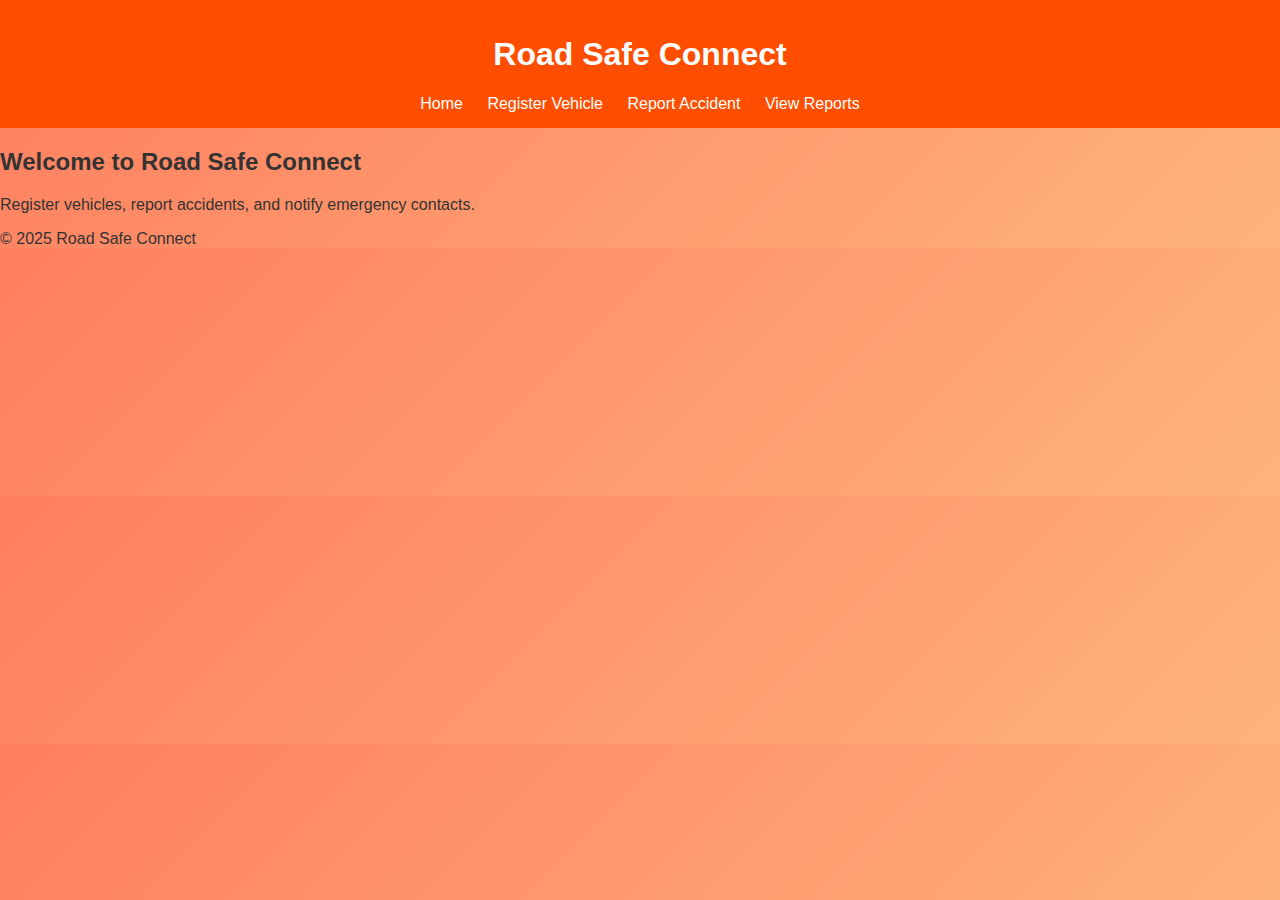
<file: index.html>
<!DOCTYPE html>
<html lang="en">
<head>
  <meta charset="UTF-8">
  <meta name="viewport" content="width=device-width, initial-scale=1.0">
  <title>Road Safe Connect</title>
  <link rel="stylesheet" href="style.css">
</head>
<body>
  <header>
    <h1>Road Safe Connect</h1>
    <nav>
      <a href="index.html">Home</a>
      <a href="register.html">Register Vehicle</a>
      <a href="report.html">Report Accident</a>
      <a href="reports.html">View Reports</a>
    </nav>
  </header>

  <main>
    <section>
      <h2>Welcome to Road Safe Connect</h2>
      <p>Register vehicles, report accidents, and notify emergency contacts.</p>
    </section>
  </main>

  <footer>
    © 2025 Road Safe Connect
  </footer>
</body>
</html>
</file>
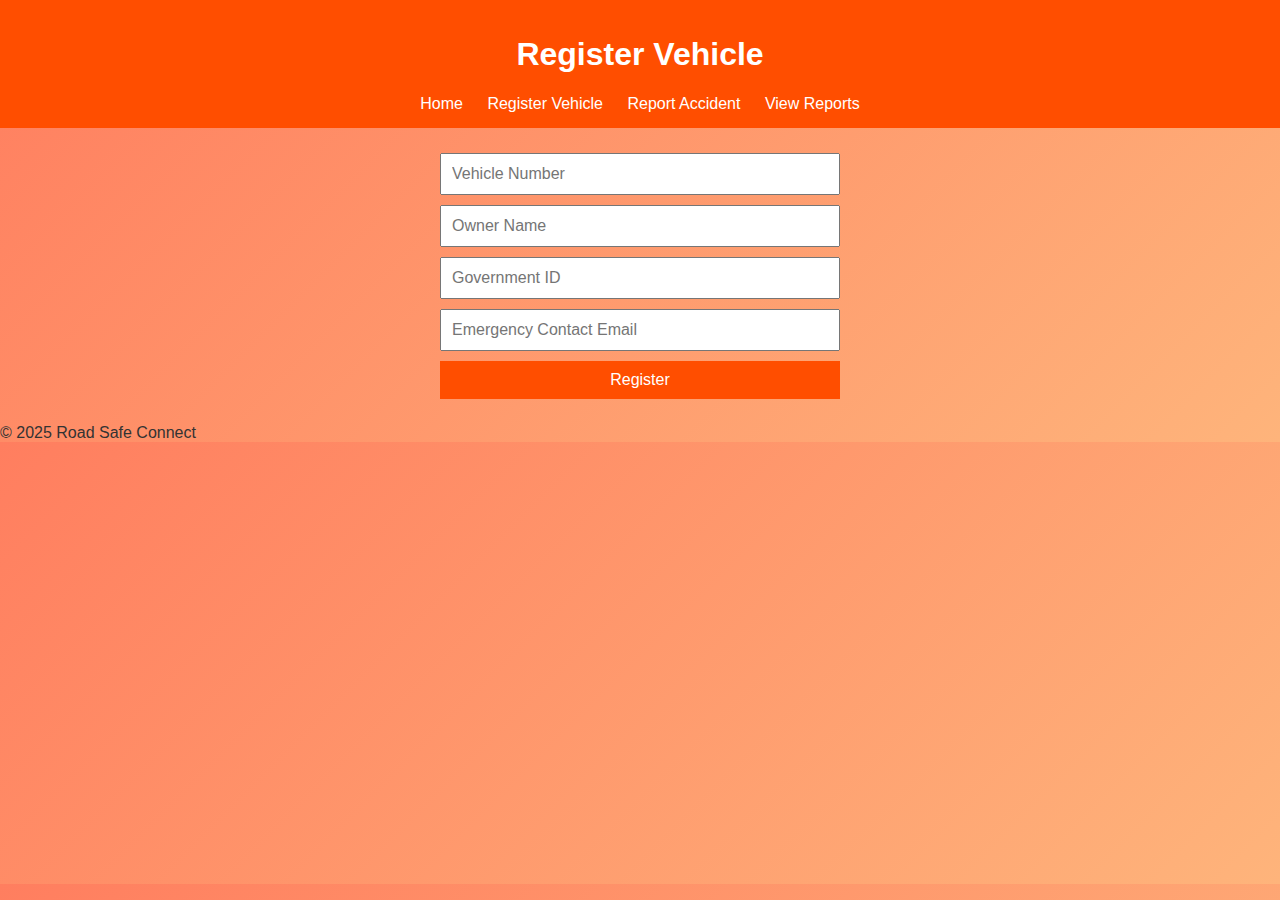
<file: register.html>
<!DOCTYPE html>
<html lang="en">
<head>
  <meta charset="UTF-8">
  <meta name="viewport" content="width=device-width, initial-scale=1.0">
  <title>Register Vehicle</title>
  <link rel="stylesheet" href="style.css">
</head>
<body>
  <header>
    <h1>Register Vehicle</h1>
    <nav>
      <a href="index.html">Home</a>
      <a href="register.html">Register Vehicle</a>
      <a href="report.html">Report Accident</a>
      <a href="reports.html">View Reports</a>
    </nav>
  </header>

  <main>
    <form id="registerForm">
      <input type="text" placeholder="Vehicle Number" required>
      <input type="text" placeholder="Owner Name" required>
      <input type="text" placeholder="Government ID" required>
      <input type="email" placeholder="Emergency Contact Email" required>
      <button type="submit">Register</button>
    </form>
  </main>

  <footer>
    © 2025 Road Safe Connect
  </footer>

  <script src="script.js"></script>
</body>
</html>
</file>
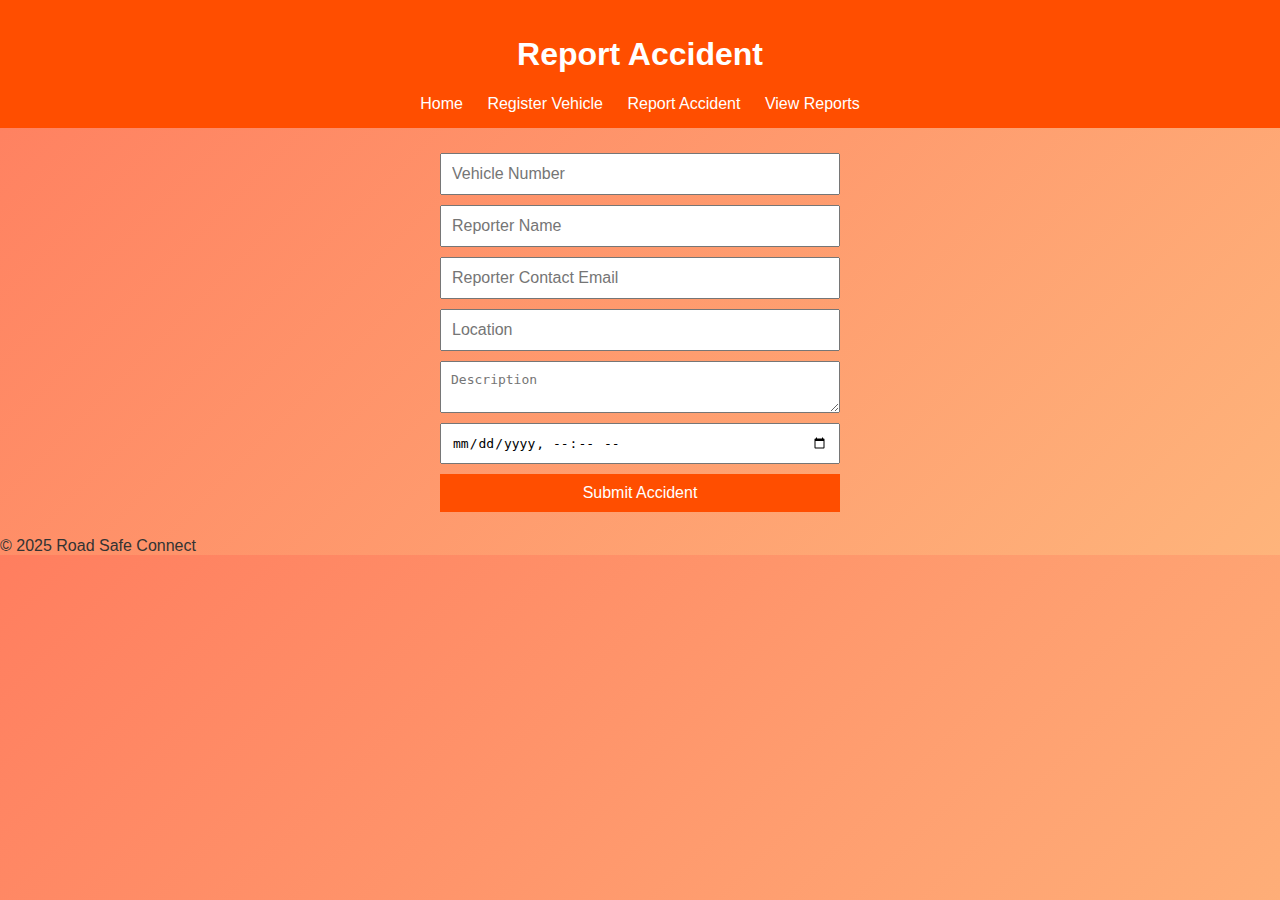
<file: report.html>
<!DOCTYPE html>
<html lang="en">
<head>
  <meta charset="UTF-8">
  <meta name="viewport" content="width=device-width, initial-scale=1.0">
  <title>Report Accident</title>
  <link rel="stylesheet" href="style.css">
</head>
<body>
  <header>
    <h1>Report Accident</h1>
    <nav>
      <a href="index.html">Home</a>
      <a href="register.html">Register Vehicle</a>
      <a href="report.html">Report Accident</a>
      <a href="reports.html">View Reports</a>
    </nav>
  </header>

  <main>
    <form id="accidentForm">
      <input type="text" placeholder="Vehicle Number" required>
      <input type="text" placeholder="Reporter Name" required>
      <input type="email" placeholder="Reporter Contact Email" required>
      <input type="text" placeholder="Location" required>
      <textarea placeholder="Description" required></textarea>
      <input type="datetime-local" required>
      <button type="submit">Submit Accident</button>
    </form>
  </main>

  <footer>
    © 2025 Road Safe Connect
  </footer>

  <script src="script.js"></script>
</body>
</html>
</file>
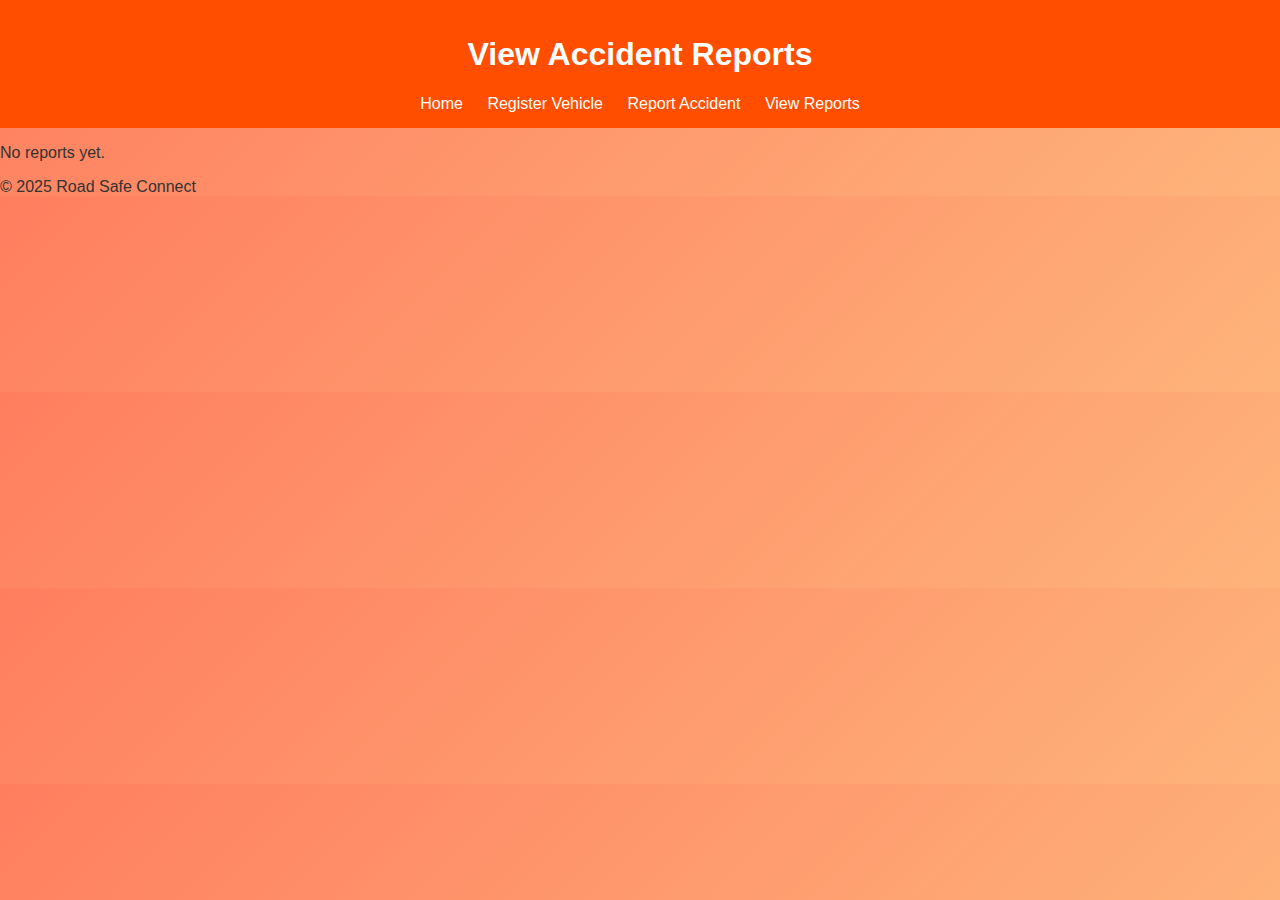
<file: reports.html>
<!DOCTYPE html>
<html lang="en">
<head>
  <meta charset="UTF-8">
  <meta name="viewport" content="width=device-width, initial-scale=1.0">
  <title>View Reports</title>
  <link rel="stylesheet" href="style.css">
</head>
<body>
  <header>
    <h1>View Accident Reports</h1>
    <nav>
      <a href="index.html">Home</a>
      <a href="register.html">Register Vehicle</a>
      <a href="report.html">Report Accident</a>
      <a href="reports.html">View Reports</a>
    </nav>
  </header>

  <main>
    <div id="reportList">
      <p>No reports yet.</p>
    </div>
  </main>

  <footer>
    © 2025 Road Safe Connect
  </footer>

  <script src="script.js"></script>
</body>
</html>
</file>
<file: style.css>
body {
  font-family: Arial, sans-serif;
  margin: 0;
  padding: 0;
  background: linear-gradient(135deg, #ff7e5f, #feb47b);
  color: #333;
}

header {
  background: #ff4e00;
  color: white;
  padding: 15px;
  text-align: center;
}

nav a {
  margin: 0 10px;
  color: white;
  text-decoration: none;
}

form {
  max-width: 400px;
  margin: 20px auto;
  display: flex;
  flex-direction: column;
}

input, textarea, button {
  margin: 5px 0;
  padding: 10px;
  font-size: 1em;
}

button {
  background: #ff4e00;
  color: white;
  border: none;
  cursor: pointer;
}
</file>
